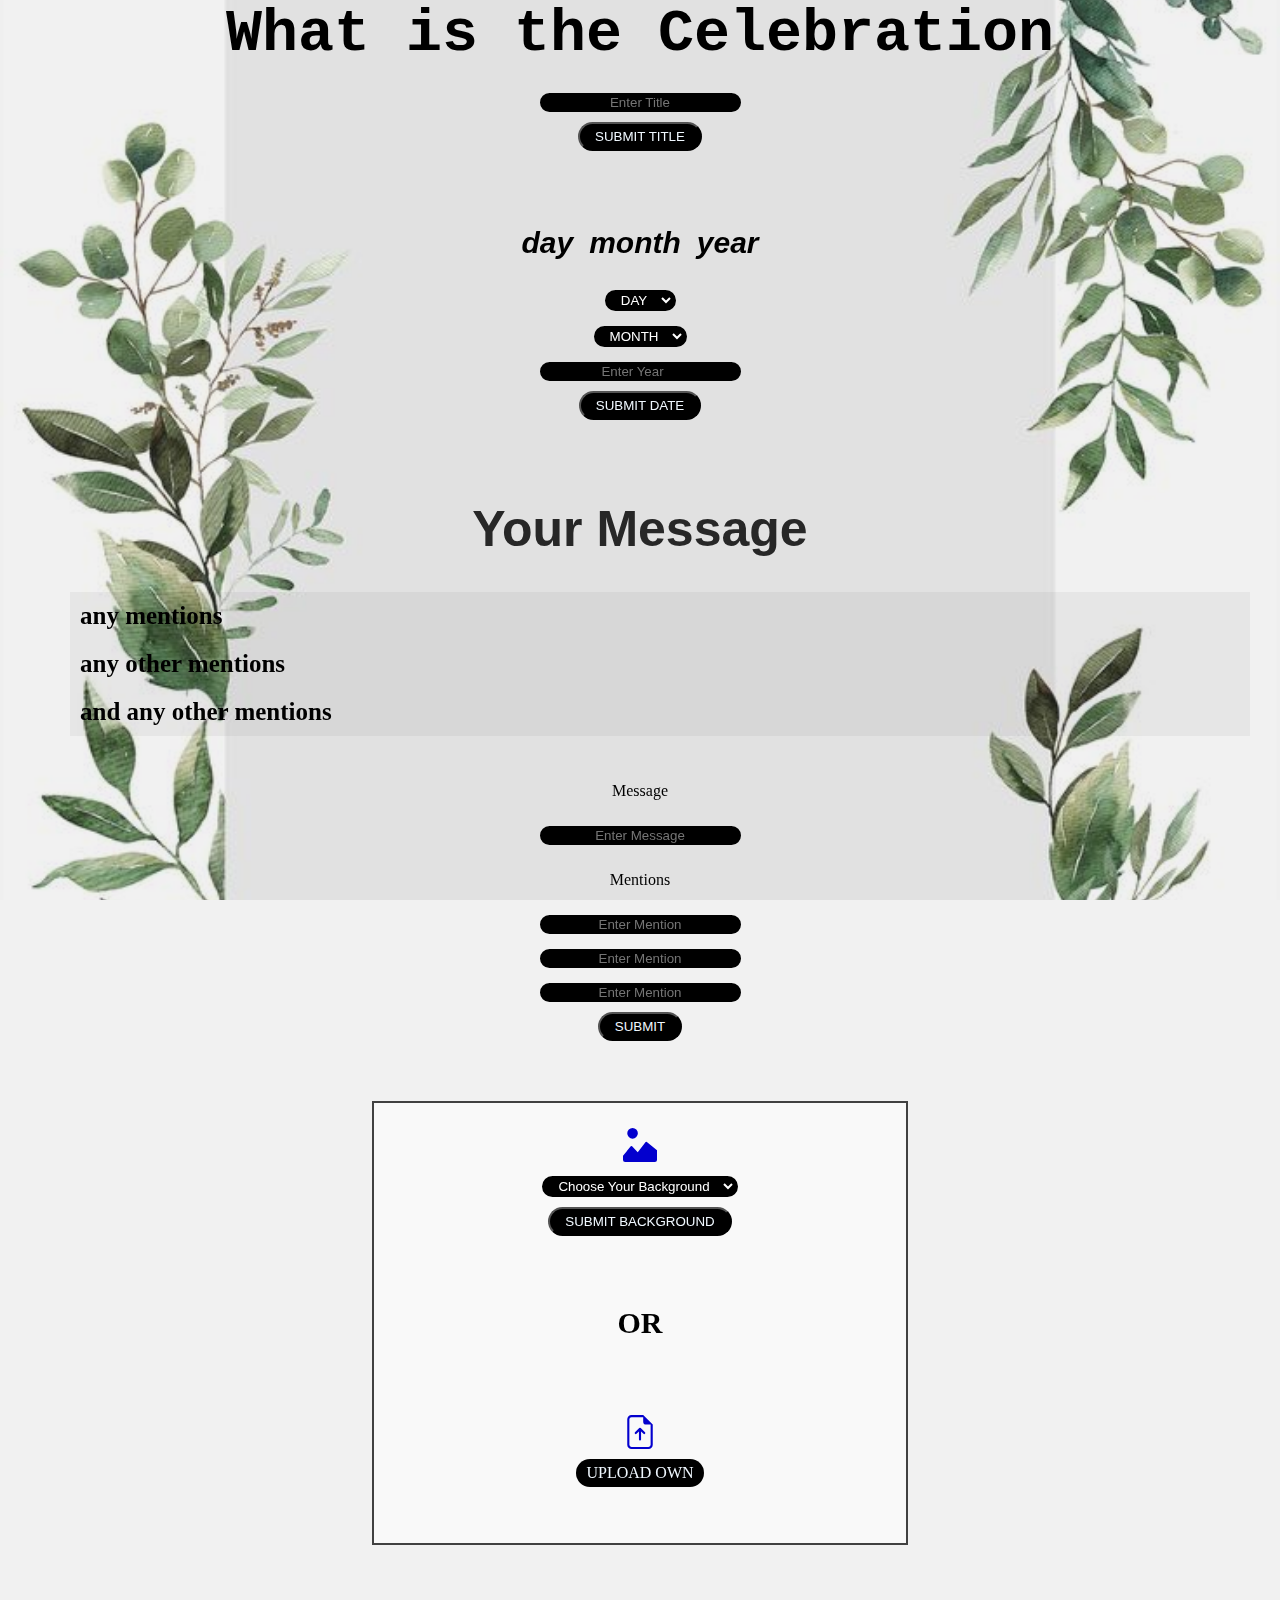
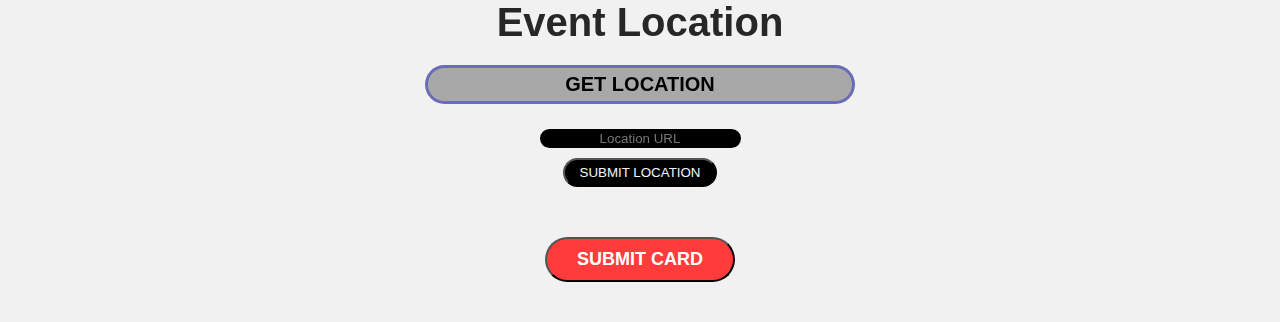
<file: index.html>
<!DOCTYPE html>
<html lang="en">
<head>
    <meta charset="UTF-8">
    <meta name="viewport" content="width=device-width, initial-scale=1.0">
    <title>Invites</title>
    <link rel="stylesheet" href="./styles.css">
</head>
<body>
<div class="backgroundImageDiv">
    <img src="./assets/card_background/Background-2.jpg" id="background-img" class="background-img">
</div>
<div class="container">
    <div id="title-container" class="card">
        <h1 id="title" class="title-1">What is the Celebration</h1>
        <div id="submit-title" class="input-containers">
            <input type="text" id="title-input" class="input" placeholder="Enter Title" >
            <button type="submit" class="btn submit-title">SUBMIT TITLE</button>
        </div>
    </div>

    <div id="date-container" class="card">
        <div id="date" class="date-1">
            <h2 id="day">day</h2>
            <h2 id="month">month</h2>
            <h2 id="year">year</h2>
        </div>
        <div id="submit-date" class="input-containers">
            <select name="date" id="day-select">
                <option value="">DAY</option>
                <option value="01">01</option>
                <option value="02">02</option>
                <option value="03">03</option>
                <option value="04">04</option>
                <option value="05">05</option>
                <option value="06">06</option>
                <option value="07">07</option>
                <option value="08">08</option>
                <option value="09">09</option>
                <option value="10">10</option>
                <option value="11">11</option>
                <option value="12">12</option>
                <option value="13">13</option>
                <option value="14">14</option>
                <option value="15">15</option>
                <option value="16">16</option>
                <option value="17">17</option>
                <option value="18">18</option>
                <option value="19">19</option>
                <option value="20">20</option>
                <option value="21">21</option>
                <option value="22">22</option>
                <option value="23">23</option>
                <option value="24">24</option>
                <option value="25">25</option>
                <option value="26">26</option>
                <option value="27">27</option>
                <option value="28">28</option>
                <option value="29">29</option>
                <option value="30">30</option>
                <option value="31">31</option>
            </select>

            <select name="date" id="month-select">
                <option value="">MONTH</option>
                <option value="01">01</option>
                <option value="02">02</option>
                <option value="03">03</option>
                <option value="04">04</option>
                <option value="05">05</option>
                <option value="06">06</option>
                <option value="07">07</option>
                <option value="08">08</option>
                <option value="09">09</option>
                <option value="10">10</option>
                <option value="11">11</option>
                <option value="12">12</option>
            </select>
            <input type="number" id="year-input" class="input" placeholder="Enter Year">
            <button type="submit" class="btn submit-date">SUBMIT DATE</button>
        </div>
    </div>

    <div id="message-container" class="card">
        <div id="message">
            <h3 id="message-title">Your Message</h3>
            <ul id="mentions">
                <li id="mention-1">any mentions</li>
                <li id="mention-2">any other mentions</li>
                <li id="mention-3">and any other mentions</li>
            </ul>
        </div>
        <div id="submit-message" class="input-containers">
            <p>Message</p>
            <input type="text" id="message-input" class="input" placeholder="Enter Message">
            <p>Mentions</p>
            <input type="text" id="mention-input-1" class="input" placeholder="Enter Mention">
            <input type="text" id="mention-input-2" class="input" placeholder="Enter Mention">
            <input type="text" id="mention-input-3" class="input" placeholder="Enter Mention">
            <button type="submit" class="btn submit-message">SUBMIT</button>
        </div>
    </div>

    <div id="background-upload-container" class="card">
        <div id="select-bg" class="input-containers">
            <label for="img-upload"><svg xmlns="http://www.w3.org/2000/svg" width="34" height="34" fill="currentColor" class="bi bi-image-alt" viewBox="0 0 16 16">
                <path d="M7 2.5a2.5 2.5 0 1 1-5 0 2.5 2.5 0 0 1 5 0zm4.225 4.053a.5.5 0 0 0-.577.093l-3.71 4.71-2.66-2.772a.5.5 0 0 0-.63.062L.002 13v2a1 1 0 0 0 1 1h14a1 1 0 0 0 1-1v-4.5l-4.777-3.947z"/>
                </svg></label>
            <select name="image" id="saved-bg-upload">
                <option value="">Choose Your Background</option>
                <option value="Background-1">Background 1</option>
                <option value="Background-2">Background 2</option>
                <option value="Background-3">Background 3</option>
                <option value="Background-4">Background 4</option>
                <option value="Background-5">Background 5</option>
                <option value="Background-6">Background 6</option>
                <option value="Background-7">Background 7</option>
                <option value="Background-8">Background 8</option>
            </select>
            <button type="submit" class="btn submit-background">SUBMIT BACKGROUND</button>
        </div>
        <div>
            <p class="bg-option">OR</p>
        </div>
        <div id="choose-own-bg" class="input-containers">
            <svg xmlns="http://www.w3.org/2000/svg" width="34" height="34" fill="currentColor" class="bi bi-file-earmark-arrow-up" viewBox="0 0 16 16">
                <path d="M8.5 11.5a.5.5 0 0 1-1 0V7.707L6.354 8.854a.5.5 0 1 1-.708-.708l2-2a.5.5 0 0 1 .708 0l2 2a.5.5 0 0 1-.708.708L8.5 7.707V11.5z"/>
                <path d="M14 14V4.5L9.5 0H4a2 2 0 0 0-2 2v12a2 2 0 0 0 2 2h8a2 2 0 0 0 2-2zM9.5 3A1.5 1.5 0 0 0 11 4.5h2V14a1 1 0 0 1-1 1H4a1 1 0 0 1-1-1V2a1 1 0 0 1 1-1h5.5v2z"/>
            </svg>
            <div type="submit" class="own-background">
                <label for="bg-upload">UPLOAD OWN</label>
                <input type="file" name="background-img" id="bg-upload" class="input">
            </div>
        </div>
    </div>    

    <div id="location-container" class="card">
        <div id="location" class="location">
            <h3>Event Location</h3>
            <a href="https://www.google.com/maps/@35.7040744,139.5577317,3a,75y,289.6h,87.01t,0.72r/data=!3m6!1e1!3m4!1sgT28ssf0BB2LxZ63JNcL1w!2e0!7i13312!8i6656">
                GET LOCATION
            </a>
            <div id="submit-location" class="input-containers">
                <input type="text" id="location-url" class="input" placeholder="Location URL">
                <button type="submit" class="btn submit-background">SUBMIT LOCATION</button>
            </div>
        </div>
    </div>
    
    <div id="submit-card" class="card">
        <button type="submit" class="btn submit-background">SUBMIT CARD</button>
    </div>
</div>

<script src="https://ajax.googleapis.com/ajax/libs/jquery/3.7.1/jquery.min.js"></script>
<script src="./index.js" charset="UTF-8"></script>
</body>
</html>
</file>
<file: styles.css>
body {
    margin: 0px;
}

input, select{
    border: 2.5px solid black;
        border-radius: 50px;
    background-color: black;
    margin: 5px;
    padding: 0 10px;
    text-align: center;
    color: white;
}

.btn {
    margin-bottom: 20px;
    padding: 5px 15px;
    background-color: black;
    color: aliceblue;
    border-radius: 2rem;
}

.backgroundImageDiv{
    z-index: -1;
    display: flex;
    justify-content: center;
    align-items: center;
    position: fixed;
    width: 100%;
    height: 100%;
}

.background-img {
    object-fit: cover;
    background-color: rgb(0, 0, 0);
    z-index: -1;
    width: 100%;
    height: 100vh;
    background-color: hsla(0, 0%, 56%, 0.13);
}

.container {
    width: 100%;
    display: inline-flex;
    flex-flow: column nowrap;
    justify-content: center;
    align-items: center;
    text-align: center;
    gap: 10px;
    background-color: hsla(0, 0%, 56%, 0.13);
}

.card {
   width: 100%;
   margin-bottom: 20px;
   align-items: center;
}

.title-1 {
    margin-bottom: 20px;
        margin-top: 0px;
    text-align: center; 
    font-size: 60px;   
    font-style: normal;
    font-weight: bold;
    font-family: 'Courier New', Courier, monospace;
    color:rgb(0, 0, 0);
}

.input-containers {
    width: 100%;
    display: flex;
    flex-direction: column;
    justify-content: center;
    align-items: center;
    gap: 5px;
}

#date {
    display: flex;
    justify-content: center;
    gap: 1rem;
}

.date-1 {
    text-align: center;
    font-size: 20px;
    font-style: italic;
    font-family: 'Franklin Gothic Medium', 'Arial Narrow', Arial, sans-serif;
    color: rgb(0, 0, 0);
}

#message {
    padding: 20px;
    display: grid;
    grid-template-columns: 1fr;
    grid-template-rows: 0.5fr 1fr;
    gap: 10px;
    text-align: center;  
}

#message-title {
    margin: 10px;
    font-size: 50px;  
    font-style: normal;
    font-weight: bold;
    font-family:'Gill Sans', 'Gill Sans MT', Calibri, 'Trebuchet MS', sans-serif;
    color:rgb(39, 39, 39);
}

#mentions {
    margin: 10px;
    font-family:'Times New Roman', Times, serif;
    list-style: none;
    text-align: start; 
    font-size: 25px;
}

#mentions li {
    font-weight: 900;
    padding: 10px;
    justify-content: center;
    color:rgb(0, 0, 0);
    background-color: rgba(0, 0, 0, 0.048)  ;
}

#background-upload-container {
    margin: 10px 0;
    padding: 10px;
    width: 40%;
    display: grid;
    grid-template-columns: 1fr;
    grid-template-rows: 1fr 0.5fr 1fr;
    gap: 10px;
    text-align: start;
    background-color: rgba(255, 255, 255, 0.582);
    border: 2px solid rgba(0, 0, 0, 0.74);
}

#background-upload-container > div:nth-child(2) > p {
    margin: 5px 0;
    padding: 5px 0;
    font-size: 30px;
    text-align: center;
    font-weight: 900;
}

#background-upload-container div {
    margin: 5px 0;
    padding: 10px 0;
}

#bg-upload {
    display: none;
}

.own-background {
    margin-bottom: 20px;
    padding: 5px 15px;
    background-color: black;
    color: aliceblue;
    border-radius: 2rem;
}

#choose-own-bg > div {
    padding: 5px 10px;
}

#background-upload-container svg {
    color: rgb(3, 0, 206);
    width: 100%;
}

#location-container {
    text-align: center;
    margin: 10px 0;
    padding: 10px;
    width: 60%;
    display: grid;
    grid-template-columns: 1fr;
    grid-template-rows: 1fr;
    gap: 10px;
}

#location {
    display: flex;
    flex-direction: column;
    justify-content: center;
    align-items: center;
}

#location > h3 {
    margin: 5px;
    padding: 10px;
    font-size: 40px;  
    font-style: normal;
    font-weight: bold;
    font-family:'Gill Sans', 'Gill Sans MT', Calibri, 'Trebuchet MS', sans-serif;
    color:rgb(39, 39, 39);
}

.location > a {
    width: 50%;
    margin: 5px;
    padding: 10px;
    background-color: rgba(0, 0, 0, 0.301);
    align-self: center;
    border: solid rgba(3, 0, 206, 0.37);
    border-radius: 2rem;
    padding: 5px 20px;
    margin-bottom: 20px;
    font-size: 20px; 
    font-weight: 900; 
    font-family:'Gill Sans', 'Gill Sans MT', Calibri, 'Trebuchet MS', sans-serif;
    color:rgb(0, 0, 0);
    text-decoration: none;
}

#submit-card > button {
    font-size: 18px;
    font-weight: bold;
    margin-bottom: 20px;
    padding: 10px 30px;
    background-color: rgb(255, 59, 59);
    color: rgb(255, 255, 255);
    border-radius: 2rem;
    text-decoration: none;
}
</file>
